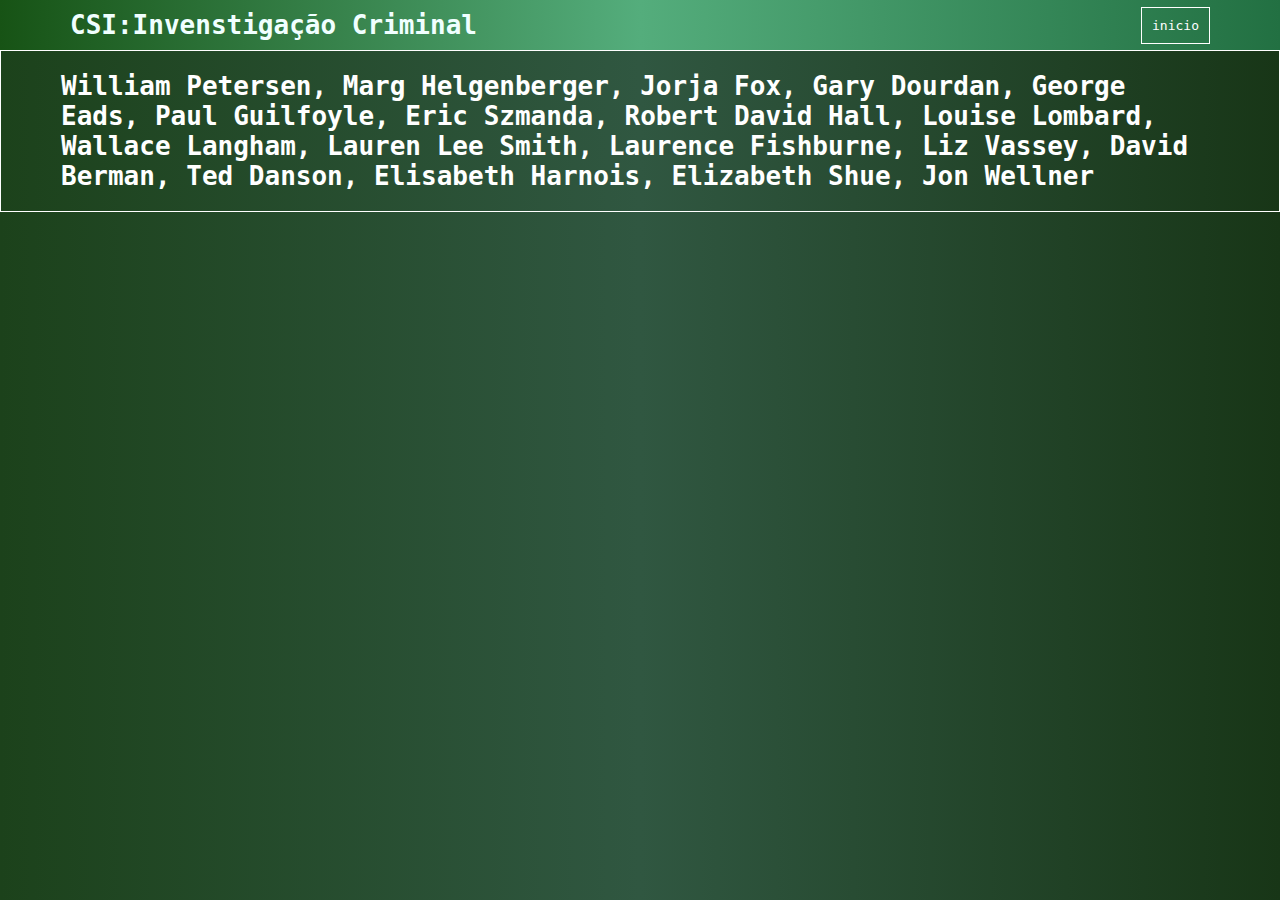
<file: atores.html>
<!DOCTYPE html>
<html lang="en">
<head>
    <meta charset="UTF-8">
    <meta name="viewport" content="width=device-width, initial-scale=1.0">
    <title>Document</title>
    <link rel="stylesheet" href="./style.css">
</head>
<body>
    <header>
        <h1> CSI:Invenstigação Criminal</h1>
        <nav>
            <ul>
                <li> <a href= "./index.html">inicio</a> </li>
            </ul>
        </nav>
    </header>
    <div class="seção">
        <div id = "atores">
            <h1>William Petersen,
                Marg Helgenberger,
                Jorja Fox,
                Gary Dourdan,
                George Eads,
                Paul Guilfoyle,
                Eric Szmanda,
                Robert David Hall,
                Louise Lombard,
                Wallace Langham,
                Lauren Lee Smith,
                Laurence Fishburne,
                Liz Vassey,
                David Berman,
                Ted Danson,
                Elisabeth Harnois,
                Elizabeth Shue,
                Jon Wellner
               </h1>
        </div>
    
</body>
</html>
</file>
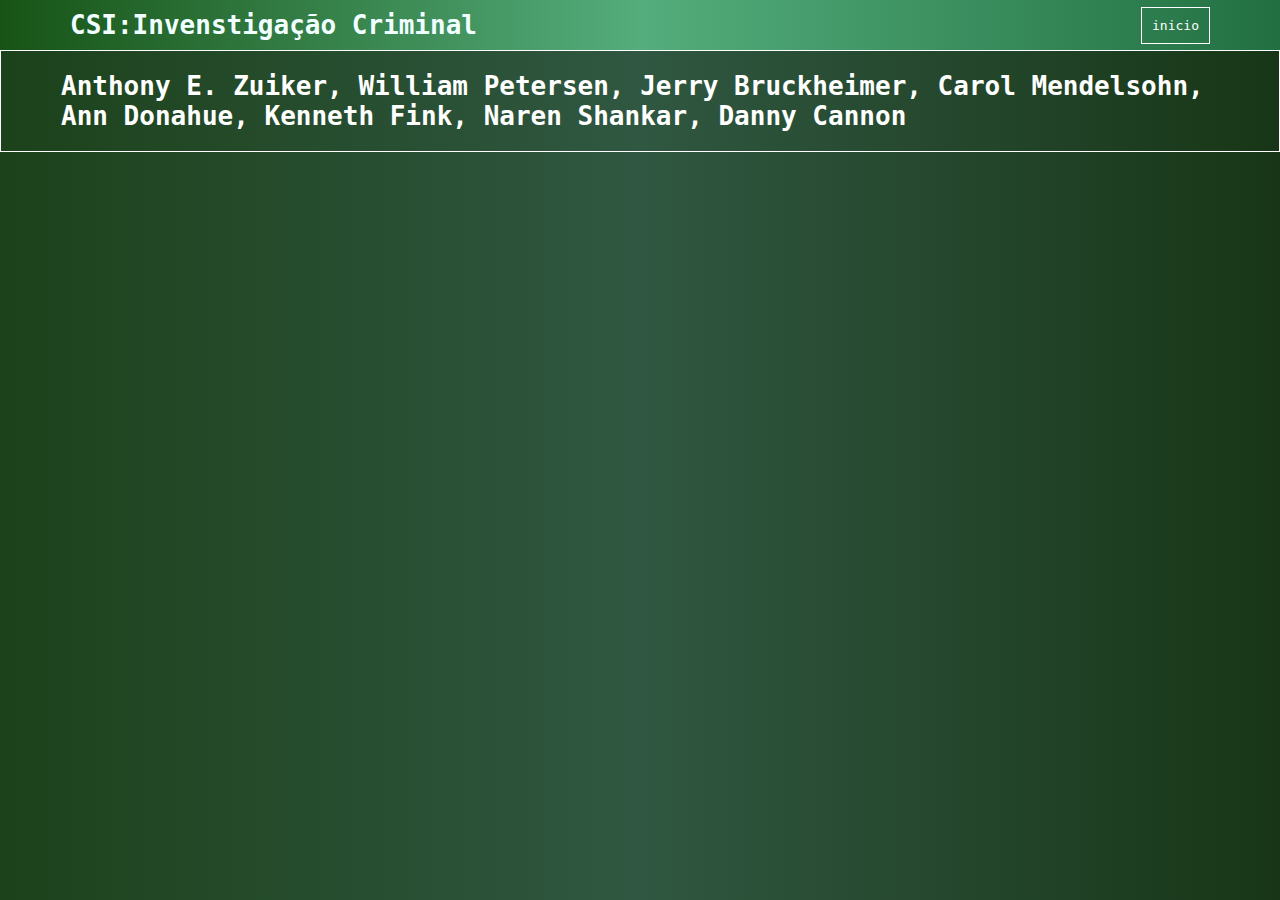
<file: diretor.html>
<!DOCTYPE html>
<html lang="en">
<head>
    <meta charset="UTF-8">
    <meta name="viewport" content="width=device-width, initial-scale=1.0">
    <title>Document</title>
    <link rel="stylesheet" href="./style.css">

</head>
<body>
    <header>
        <h1> CSI:Invenstigação Criminal</h1>
        <nav>
            <ul>
                <li> <a href= "./index.html">inicio</a> </li>
            </ul>
        </nav>
    </header>
    <div class="seção2">
        <div id = "produção">
            <h1>Anthony E. Zuiker,
                William Petersen,
                Jerry Bruckheimer,
                Carol Mendelsohn,
                Ann Donahue,
                Kenneth Fink,
                Naren Shankar,
                Danny Cannon</h1>
        </div>
    </div>
</body>
</html>
</file>
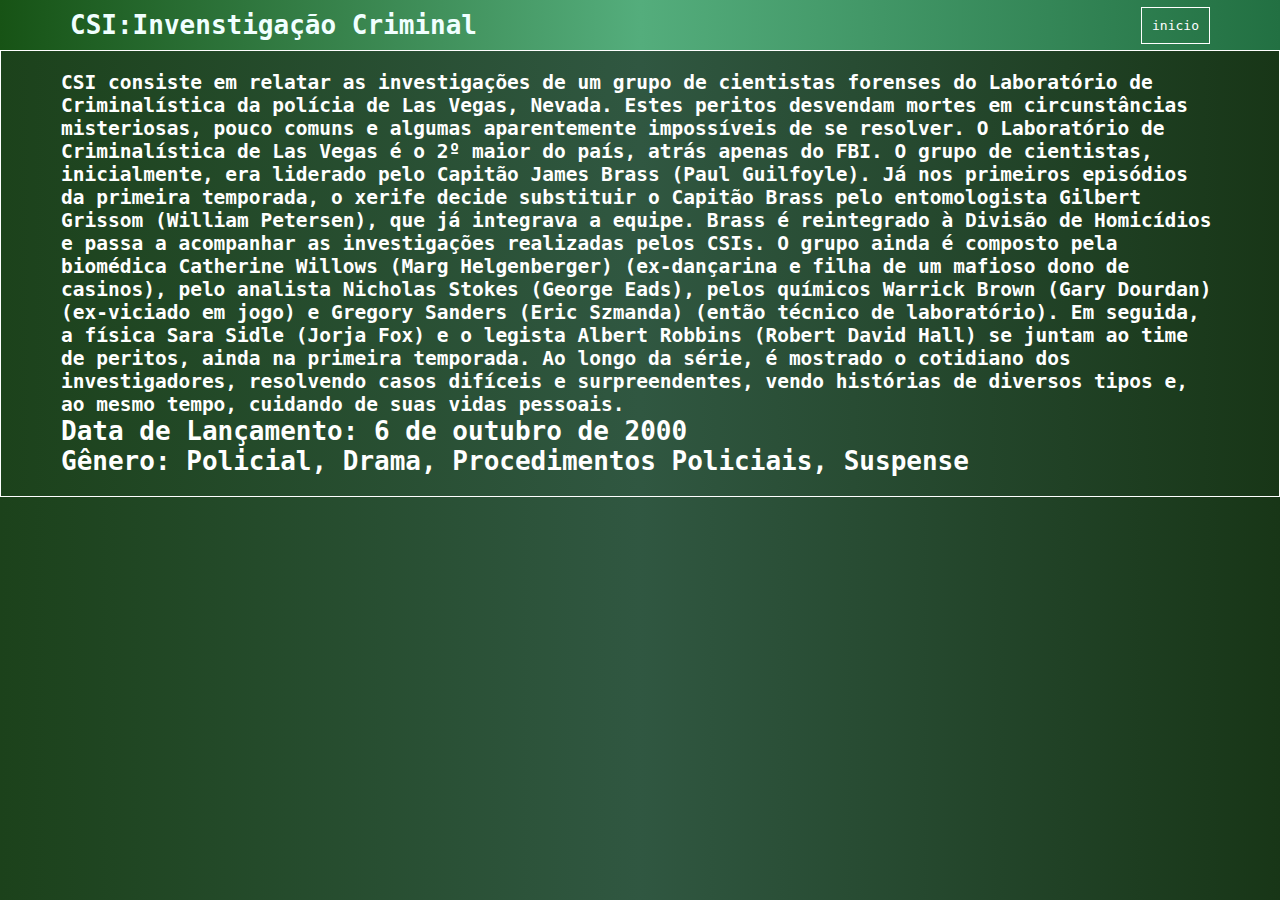
<file: sinopse.html>
<!DOCTYPE html>
<html lang="en">
<head>
    <meta charset="UTF-8">
    <meta name="viewport" content="width=device-width, initial-scale=1.0">
    <title>Document</title>
    <link rel="stylesheet" href="./style.css">

</head>
<body>
    <header>
        <h1> CSI:Invenstigação Criminal</h1>
        <nav>
            <ul>
                <li> <a href= "./index.html">inicio</a> </li>
            </ul>
        </nav>
    </header>
    <div class="seção3">
        <div id = "informações">
            <h2>CSI consiste em relatar as investigações de um grupo de cientistas forenses do Laboratório de Criminalística da polícia de Las Vegas, Nevada. Estes peritos desvendam mortes em circunstâncias misteriosas, pouco comuns e algumas aparentemente impossíveis de se resolver. O Laboratório de Criminalística de Las Vegas é o 2º maior do país, atrás apenas do FBI.
                 O grupo de cientistas, inicialmente, era liderado pelo Capitão James Brass (Paul Guilfoyle). Já nos primeiros episódios da primeira temporada, o xerife decide substituir o Capitão Brass pelo entomologista Gilbert Grissom (William Petersen), que já integrava a equipe. Brass é reintegrado à Divisão de Homicídios e passa a acompanhar as investigações realizadas pelos CSIs. O grupo ainda é composto pela biomédica Catherine Willows (Marg Helgenberger) (ex-dançarina e filha de um mafioso dono de casinos), pelo analista Nicholas Stokes (George Eads), pelos químicos Warrick Brown (Gary Dourdan) (ex-viciado em jogo) e Gregory Sanders (Eric Szmanda) (então técnico de laboratório). Em seguida, a física Sara Sidle (Jorja Fox) e o legista Albert Robbins (Robert David Hall) se juntam ao time de peritos, ainda na primeira temporada. Ao longo da série, é mostrado o cotidiano dos investigadores, resolvendo casos difíceis e surpreendentes, vendo histórias de diversos tipos e, ao mesmo tempo, cuidando de suas vidas pessoais.</h2>
            <h1><p> Data de Lançamento: 6 de outubro de 2000</p></h1>
            <h1> Gênero:	Policial, Drama, Procedimentos Policiais, Suspense </h1>
                </div>
    </div>
    
</body>
</html>
</file>
<file: style.css>
*{margin: 0;
    padding: 0;
    font-family: monospace;
    }
header{
    display: flex;
    padding: 10px ;
    justify-content: center;
    color: azure;
    background: linear-gradient(to right, rgb(23, 83, 21), rgb(84, 173, 124), rgb(34, 112, 66))
    
}    
body{
    background:linear-gradient(to right, rgb(28, 66, 27), rgb(48, 87, 65), rgb(24, 54, 23))
    

}
.section{
    display: flex;
    padding: 20px 50px;
    justify-content: center;
    align-items: center;
    gap: 30px;
}
.filme{
    display: flex;
    width:600px;
    color: #ffffff;
    padding: 30px;
    border: solid 1px white;
}
.seção{
    color: #ffffff;
    display: flex;
    padding: 20px 60px;
    justify-content: center;
    align-items: center;
    gap: 30px;
    border: solid 1px white;
}
.atores{
    display: flex;
    width:600px;
    color: #ffffff;
    border: solid 1px white;
}
.seção2{
    color: #ffffff;
    display: flex;
    padding: 20px 60px;
    justify-content: center;
    align-items: center;
    gap: 30px;
    border: solid 1px white;
}
.seção3{
    color: #ffffff;
    display: flex;
    padding: 20px 60px;
    justify-content: center;
    align-items: center;
    gap: 30px;
    border: solid 1px white;
}
.img img{ 
    width: 400px;
}


header a{
    text-decoration: none;
    color: white;
    padding: 10px;
    border: solid 1px white;
}
header ul{
    list-style: none;
}

header {
    padding: 10px 70px;
     display: flex;
    justify-content: space-between;
    align-items: center;
}

nav ul{
    display: flex;
    gap: 40px;
}
footer{
    color: #ffffff;
    padding: 10px 70px;
    display: flex;
   justify-content: space-between;
   align-items: center;
    background:linear-gradient(to right, rgb(14, 37, 13), rgb(56, 136, 92), rgb(23, 87, 50))
}
</file>
